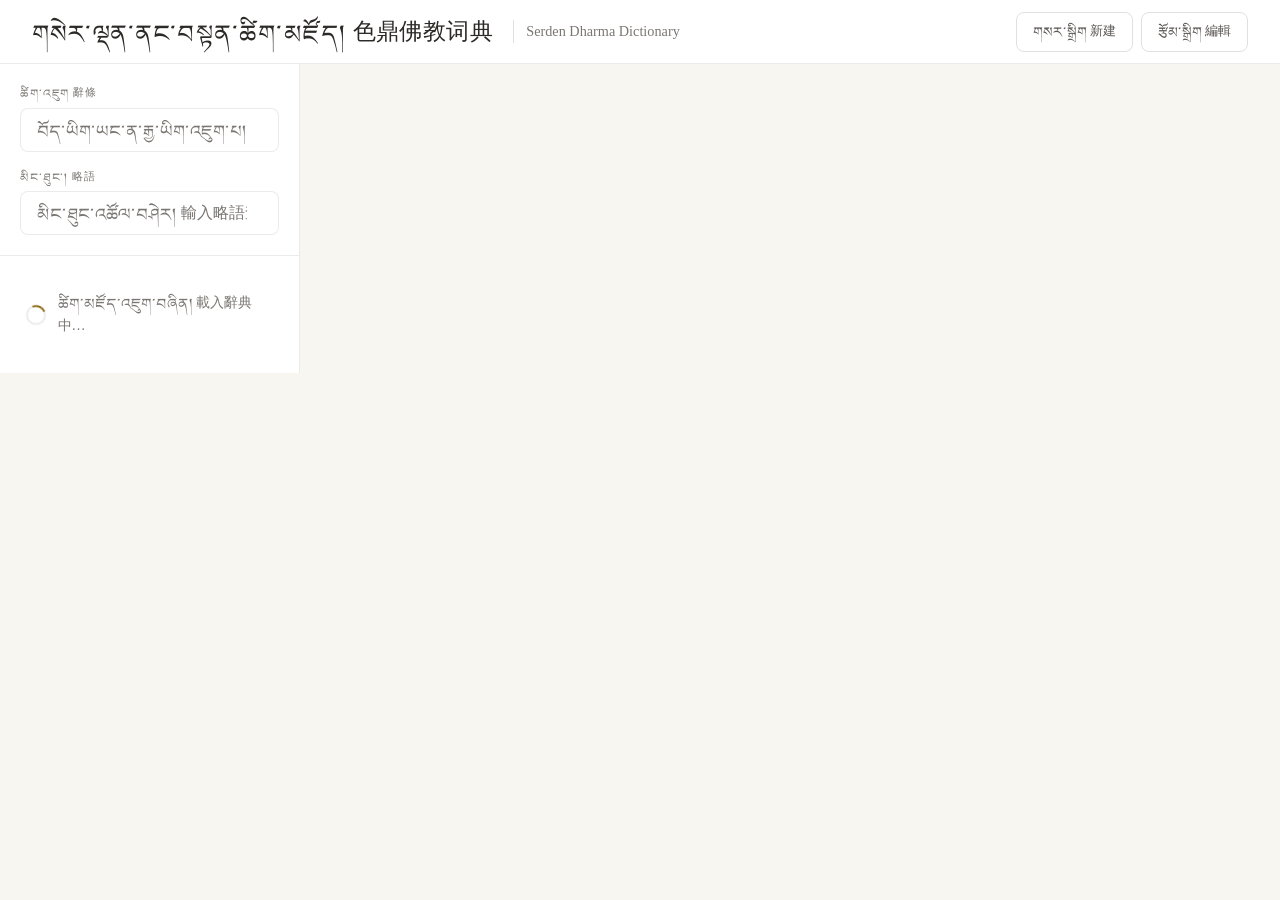
<file: index.html>
<!DOCTYPE html>
<html>
<head>
  <meta charset="UTF-8">
  <meta http-equiv="refresh" content="0; url=main.html">
  <title>དཔལ་ཡོན་ནང་བསྟན་ཚིག་མཛོད། 拜云佛教词典 Palyon Dharma Dictionary</title>
</head>
<body>
  <p>Redirecting... <a href="main.html">Click here if not redirected</a></p>
</body>
</html>
</file>
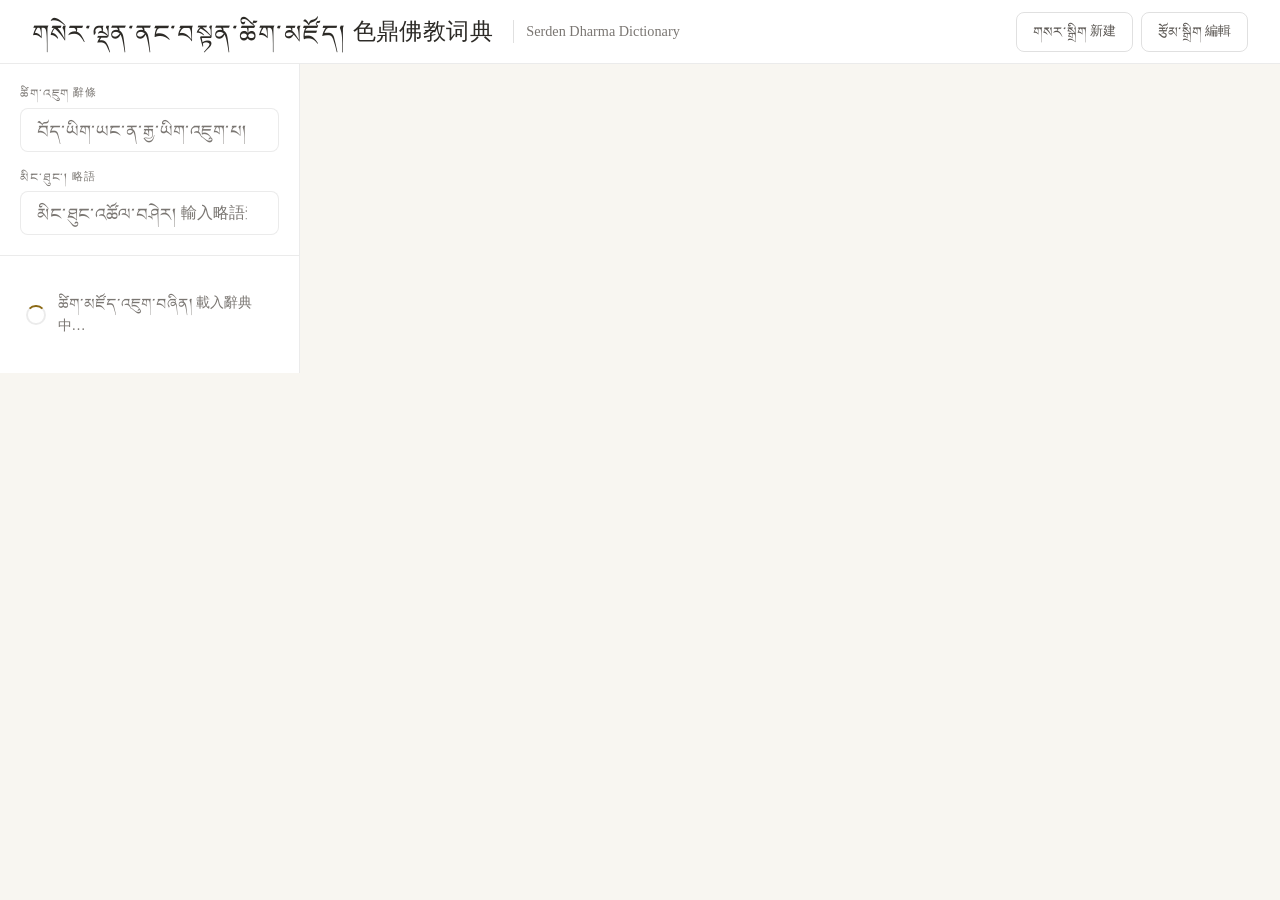
<file: main.html>
<html>
	<head>
		<title>གསེར་ལྡན་ནང་བསྟན་ཚིག་མཛོད། 色鼎佛教词典 Serden Dharma Dictionary</title>
		<meta charset="UTF-8">
		<meta name="viewport" content="width=device-width, initial-scale=1">
		<script src="ui.js"></script>
		<script src="search.js"></script>
		<script src="firebase.js"></script>
		<script src="connectdatabase.js"></script>
		<script src="transtabletojson.js"></script>
		<link rel="stylesheet" href="css/style.css">
	</head>

	<body>
	<div id="wrapper">
		<header class="app-header">
			<h1 class="app-title">གསེར་ལྡན་ནང་བསྟན་ཚིག་མཛོད། 色鼎佛教词典</h1>
			<span class="app-subtitle">Serden Dharma Dictionary</span>
			<div class="header-actions">
				<button class="btn btn-ghost" onClick="newEntry()">གསར་སྒྲིག 新建</button>
				<button class="btn btn-ghost" onClick='edit()'>རྩོམ་སྒྲིག 編輯</button>
			</div>
		</header>

		<div class="app-body">
		<aside class="sidebar">
			<section class="search-section">
				<div class="search-field">
					<label class="search-label">ཚིག་འཇུག 辭條</label>
					<input id="entryinput" onInput="doentrySearch(this.value)" type="search" name="q" placeholder="བོད་ཡིག་ཡང་ན་རྒྱ་ཡིག་འཇུག་པ། 輸入藏文或中文…" autocomplete="off"/>
				</div>
				<div class="search-field">
					<label class="search-label">མིང་ཐུང་། 略語</label>
					<input id="abbinput" onInput="doabbSearch(this.value)" type="search" name="q" placeholder="མིང་ཐུང་འཚོལ་བཤེར། 輸入略語查詢…" autocomplete="off"/>
				</div>
			</section>

			<div id="entrylist" class="entry-list">
				<ul id="display1" class="search-results"></ul>
			</div>
		</aside>

		<main id="display2" class="entrydetails"></main>
		</div>
	</div>
	<script>
	var checkterms=function(){
		if(terms==undefined){
			setTimeout(function(){
				return checkterms();
			},500);
		}else{
			document.getElementById("display1").innerHTML="<p class='loading-done'><span class='check-icon'>✓</span> འཇུག་འགྲུབ། 載入完成</p>";
		}
	}
	document.getElementById("display1").innerHTML="<p class='loading'><span class='spinner'></span> ཚིག་མཛོད་འཇུག་བཞིན། 載入辭典中…</p>";
	checkterms();
	</script>
	</body>
</html>
</file>
<file: css/style.css>
/* ===== Font: Qomolangma (藏文) + 楷体 (中文) ===== */
@font-face {
  font-family: 'Qomolangma-Uchen';
  src: url('../Qomolangma-UchenSarchung.ttf') format('truetype');
  font-weight: normal;
  font-style: normal;
  font-display: swap;
  unicode-range: U+0F00-0FFF;  /* 僅用於藏文，中文使用楷体 */
}

/* ===== Reset & Variables (淺色主題) ===== */
:root {
  --bg-main: #f8f6f1;
  --bg-panel: #ffffff;
  --bg-card: #ffffff;
  --bg-hover: #f0ede6;
  --border: rgba(0,0,0,0.08);
  --border-light: rgba(0,0,0,0.12);
  --text-primary: #2c2a26;
  --text-secondary: #5a5652;
  --text-muted: #7a7672;
  --accent: #8b6914;
  --accent-hover: #a67c1a;
  --accent-muted: rgba(139, 105, 20, 0.25);
  --success: #2d7a4f;
  --radius: 12px;
  --radius-sm: 8px;
  --shadow: 0 2px 12px rgba(0,0,0,0.08);
  --font-main: 'Qomolangma-Uchen', 'KaiTi', 'STKaiti', '楷体', 'DFKai-SB', 'BiauKai', serif;
  --font-chinese: 'KaiTi', 'STKaiti', '楷体', 'DFKai-SB', 'BiauKai', serif;
}

*, *::before, *::after {
  box-sizing: border-box;
  font-family: var(--font-main);
}
p, sub, ul, li, section { margin: 0; padding: 0; border: 0; font: inherit; vertical-align: baseline; }
ol, ul { list-style: none; }

/* ===== Body & Layout ===== */
html, body {
  font-family: var(--font-main);
  font-size: 15px;
  line-height: 1.6;
  color: var(--text-primary);
  background: var(--bg-main);
  margin: 0;
  padding: 0;
  min-height: 100vh;
  -webkit-font-smoothing: antialiased;
}

/* Refined scrollbars */
::-webkit-scrollbar {
  width: 8px;
  height: 8px;
}

::-webkit-scrollbar-track {
  background: var(--bg-panel);
}

::-webkit-scrollbar-thumb {
  background: #c9c5bd;
  border-radius: 4px;
}

::-webkit-scrollbar-thumb:hover {
  background: var(--text-muted);
}

#wrapper {
  display: flex;
  flex-direction: column;
  min-height: 100vh;
}

/* ===== Header ===== */
.app-header {
  display: flex;
  align-items: center;
  gap: 20px;
  padding: 0 32px;
  height: 64px;
  background: var(--bg-panel);
  border-bottom: 1px solid var(--border);
  flex-shrink: 0;
}

.app-body {
  display: flex;
  flex: 1;
  min-height: 0;
  overflow: hidden;
}

.app-title {
  font-size: 1.5rem;
  font-weight: 500;
  color: var(--text-primary);
  letter-spacing: 0.02em;
  margin: 0;
}

.app-subtitle {
  font-size: 0.95rem;
  color: var(--text-muted);
  padding-left: 12px;
  border-left: 1px solid var(--border-light);
}

.header-actions {
  margin-left: auto;
  display: flex;
  gap: 8px;
}

.btn {
  font-size: 13px;
  font-weight: 500;
  padding: 8px 16px;
  border-radius: var(--radius-sm);
  border: 1px solid var(--border-light);
  background: transparent;
  color: var(--text-secondary);
  cursor: pointer;
  transition: all 0.2s ease;
}

.btn:hover {
  background: var(--bg-hover);
  color: var(--text-primary);
  border-color: var(--accent-muted);
}

.btn-ghost:hover {
  color: var(--accent);
}

/* ===== Sidebar ===== */
.sidebar {
  width: 300px;
  flex-shrink: 0;
  background: var(--bg-panel);
  border-right: 1px solid var(--border);
  display: flex;
  flex-direction: column;
  overflow: hidden;
  height: 100%;
}

.search-section {
  padding: 20px;
  border-bottom: 1px solid var(--border);
}

.search-field {
  margin-bottom: 16px;
}

.search-field:last-child {
  margin-bottom: 0;
}

.search-label {
  display: block;
  font-size: 11px;
  font-weight: 500;
  text-transform: uppercase;
  letter-spacing: 0.08em;
  color: var(--text-muted);
  margin-bottom: 6px;
}

.search-field input {
  width: 100%;
  padding: 12px 16px;
  font-family: var(--font-main);
  font-size: 16px;
  color: var(--text-primary);
  background: var(--bg-card);
  border: 1px solid var(--border);
  border-radius: var(--radius-sm);
  transition: border-color 0.2s, box-shadow 0.2s;
}

.search-field input::placeholder {
  color: var(--text-muted);
}

.search-field input:focus {
  outline: none;
  border-color: var(--accent);
  box-shadow: 0 0 0 3px rgba(139, 105, 20, 0.15);
}

/* 表單、按鈕等元素明確使用全域字體 */
input, button, select, textarea, table, th, td, span, div, p, li, label, h1, h2, h3, h4 {
  font-family: inherit;
}

/* ===== Entry List ===== */
.entry-list {
  flex: 1;
  overflow-y: auto;
  overflow-x: hidden;
}

.search-results {
  padding: 12px;
}

.search-results li {
  display: flex;
  align-items: center;
  justify-content: space-between;
  padding: 12px 14px;
  margin-bottom: 4px;
  border-radius: var(--radius-sm);
  cursor: pointer;
  transition: all 0.15s ease;
  font-size: 18px;
  color: var(--text-secondary);
}

.search-results li:hover {
  background: var(--bg-hover);
  color: var(--text-primary);
}

.search-results li:active {
  background: rgba(139, 105, 20, 0.12);
}

.search-results li p {
  font-size: 12px;
  color: var(--text-muted);
  margin: 0;
  margin-left: 8px;
}

/* Loading states */
.loading {
  display: flex;
  align-items: center;
  gap: 12px;
  padding: 24px 14px;
  font-size: 14px;
  color: var(--text-muted);
}

.spinner {
  width: 20px;
  height: 20px;
  border: 2px solid var(--border);
  border-top-color: var(--accent);
  border-radius: 50%;
  animation: spin 0.8s linear infinite;
}

@keyframes spin {
  to { transform: rotate(360deg); }
}

.loading-done {
  display: flex;
  align-items: center;
  gap: 8px;
  padding: 20px 14px;
  font-size: 14px;
  color: var(--success);
}

.check-icon {
  font-size: 16px;
  font-weight: bold;
}

/* ===== Main Content Area ===== */
.entrydetails {
  flex: 1;
  padding: 32px 48px;
  overflow: auto;
  background: var(--bg-main);
}

.entrydetails button {
  font-size: 13px;
  font-weight: 500;
  padding: 8px 16px;
  margin-left: 8px;
  margin-top: 16px;
  border-radius: var(--radius-sm);
  border: 1px solid var(--border-light);
  background: var(--bg-card);
  color: var(--text-secondary);
  cursor: pointer;
  transition: all 0.2s ease;
}

.entrydetails button:hover {
  background: var(--bg-hover);
  color: var(--text-primary);
  border-color: var(--accent-muted);
}

.entrydetails span {
  line-height: 1.5;
}

/* Term title block */
.entrydetails #termtitle {
  display: block;
  margin-bottom: 24px;
  padding-bottom: 20px;
  border-bottom: 1px solid var(--border);
}

.Entry {
  font-size: 2.25rem;
  font-weight: 600;
  color: var(--text-primary);
  display: block;
  margin-bottom: 4px;
}

.Page {
  font-size: 0.9rem;
  color: var(--text-muted);
}

/* Editable fields */
.showentry, .showpage {
  font-size: 1rem;
  padding: 8px 12px;
  border: 1px solid var(--border-light);
  border-radius: var(--radius-sm);
  background: var(--bg-card);
  display: inline-block;
  margin-right: 8px;
}

/* ===== Table ===== */
.entrydetails table {
  width: 100%;
  border-collapse: collapse;
  margin-top: 8px;
  font-size: 15px;
}

.entrydetails table th {
  text-align: left;
  padding: 14px 16px;
  font-weight: 500;
  font-size: 12px;
  letter-spacing: 0.06em;
  color: var(--text-muted);
  border-bottom: 1px solid var(--border);
  background: var(--bg-panel);
  line-height: 1.4;
  white-space: normal;
}

.entrydetails table td {
  padding: 16px;
  color: var(--text-primary);
  border-bottom: 1px solid var(--border);
  vertical-align: top;
}

.entrydetails table tr:hover td {
  background: rgba(0,0,0,0.02);
}

.entrydetails table #content td {
  font-size: 16px;
}

/* Editable cells */
#editable {
  padding: 8px 12px;
  border: 1px dashed var(--accent-muted);
  border-radius: 4px;
  background: rgba(139, 105, 20, 0.06);
}

#editable:focus {
  outline: none;
  border-style: solid;
  border-color: var(--accent);
}
</file>
